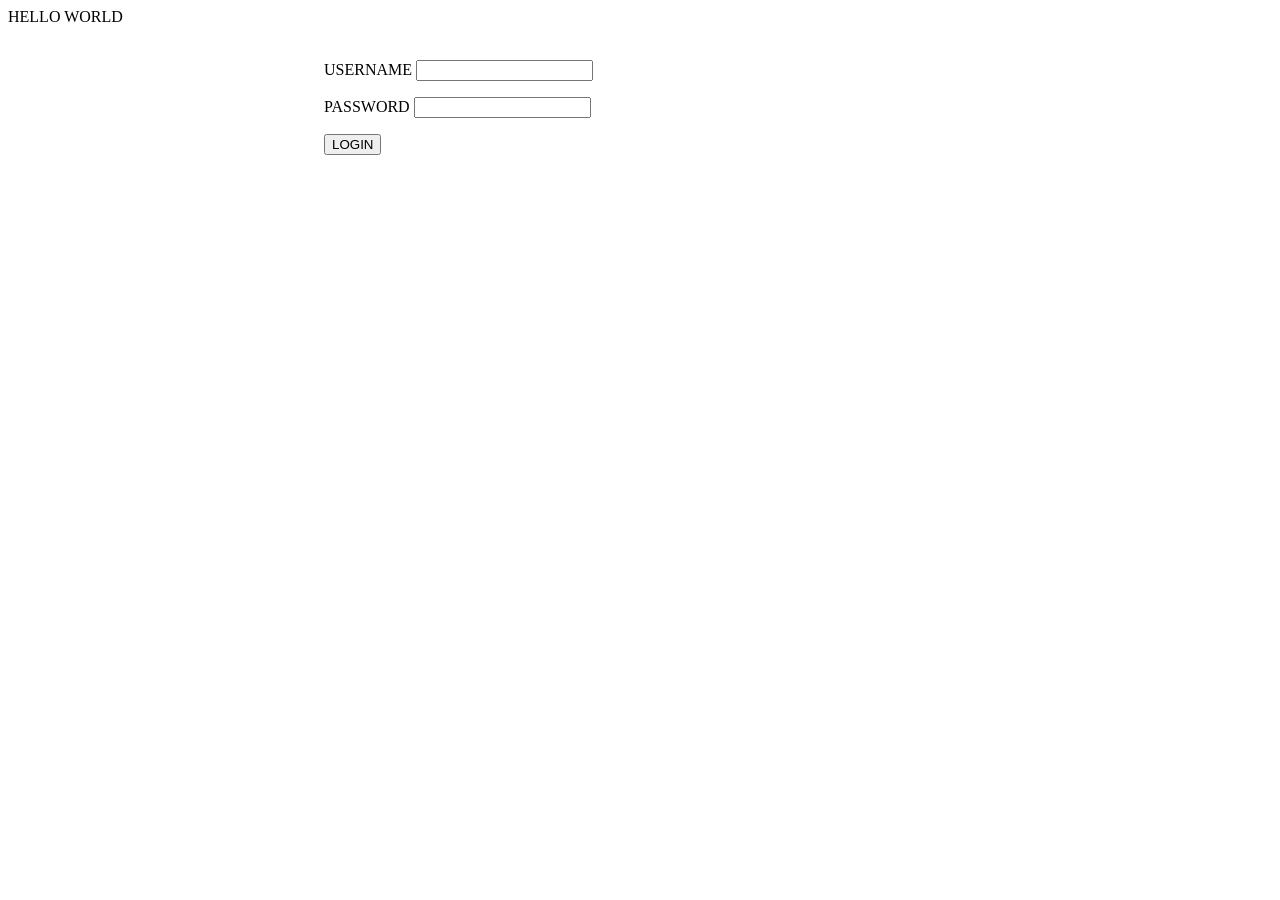
<file: login.html>
<!DOCTYPE html>
<html>
	<head>
		<meta charset="utf-8">
		<meta http-equiv="X-UA-Compatible" content="ie-edge">
		<meta name="viewport" content="width=device-width,initial-scale=1.0">
		<link rel="stylesheet" href="https://www.w3schools.com/w3css/6/w3.css">
		<title>USER LOGIN</title>
	</head>
	<body>
		<div class="w3-container w3-padding">
			 <div class="w3-bar w3-padding w3-container w3-indigo">
				HELLO WORLD
			 </div>
			 <br>
			 <div class="w3-mobile w3-animate-top w3-card-4 w3-container w3-padding w3-round-xlarge" style="width:50%;margin:auto">
				 <form method='post' action='/validateuser'>
					<p>
						<label>USERNAME</label>
						<input type='text' name='username' class="w3-input">
					</p>
					<p>
						<label>PASSWORD</label>
						<input type='password' name='password' class="w3-input">
					</p>
					<p>
						<input type='submit' value='LOGIN'/>
					</p>
				</form>
			</div>
		</div>
	</body>
</html>
</file>
